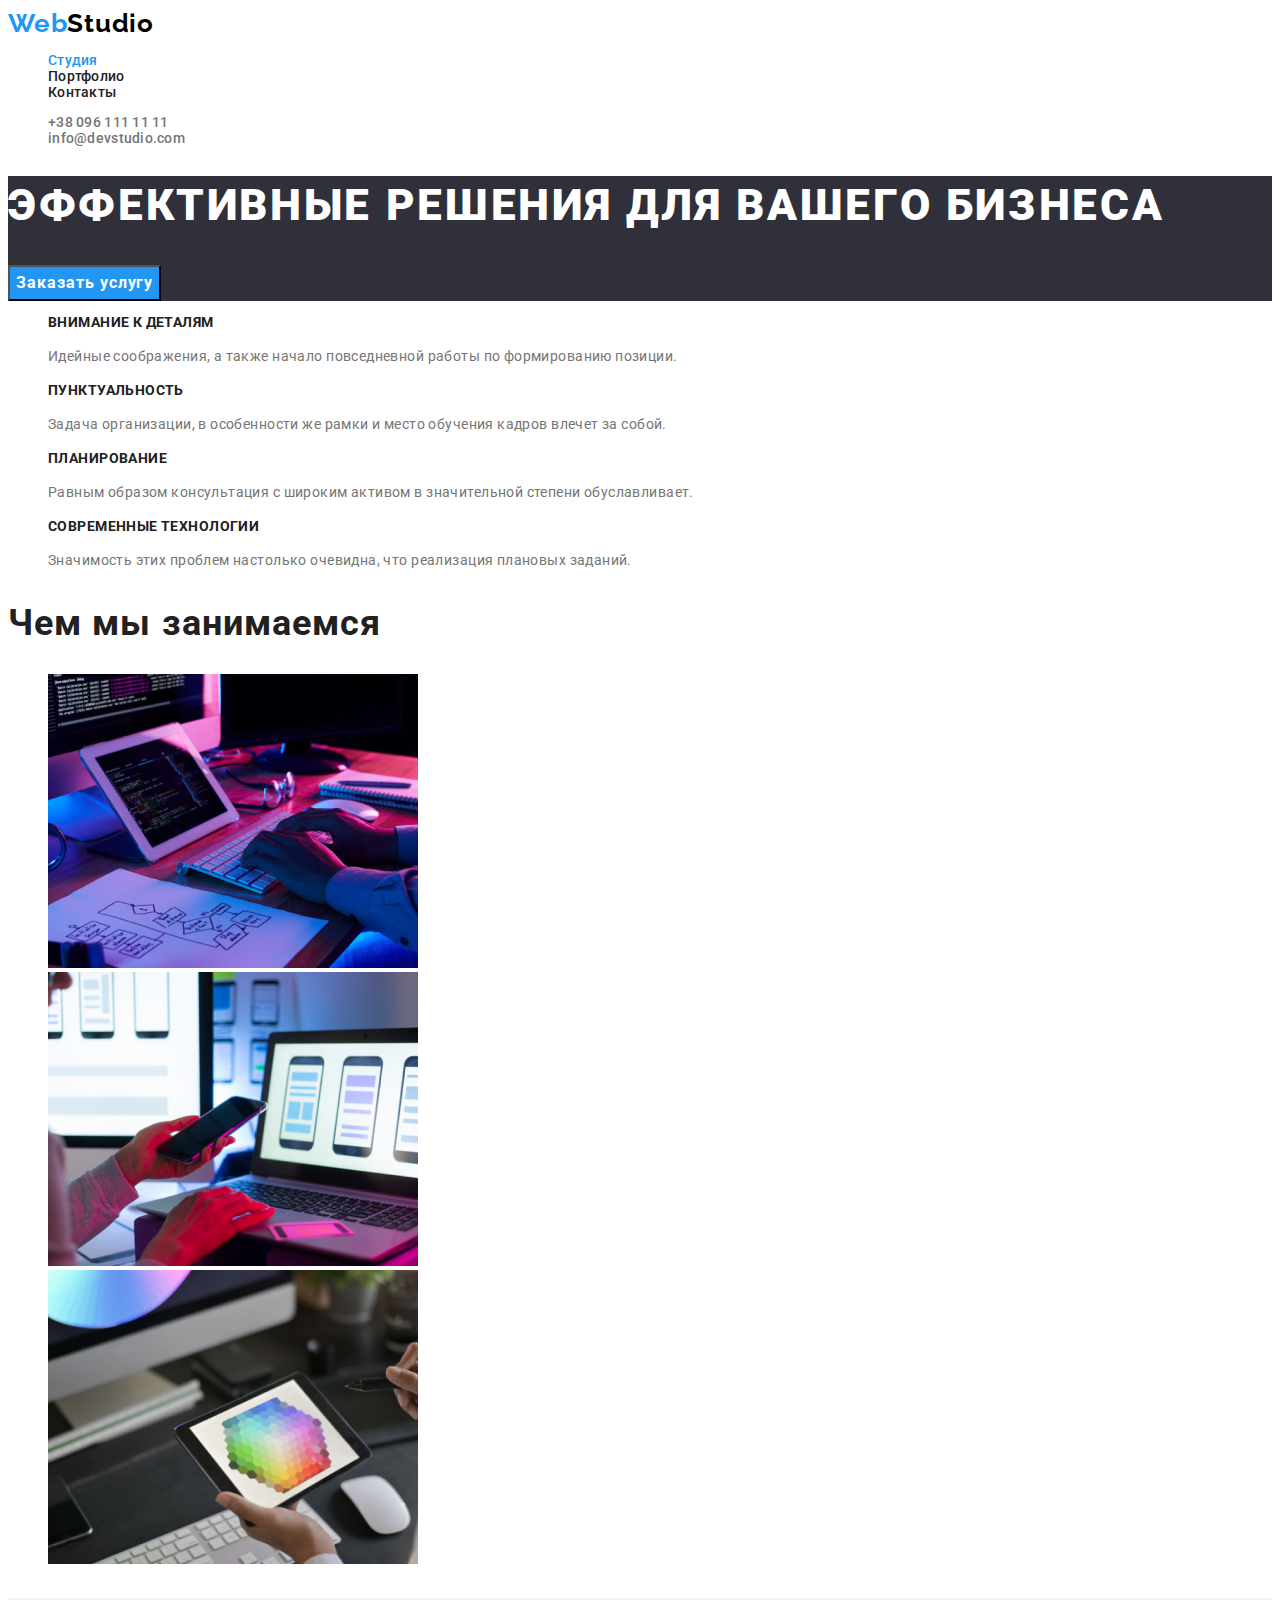
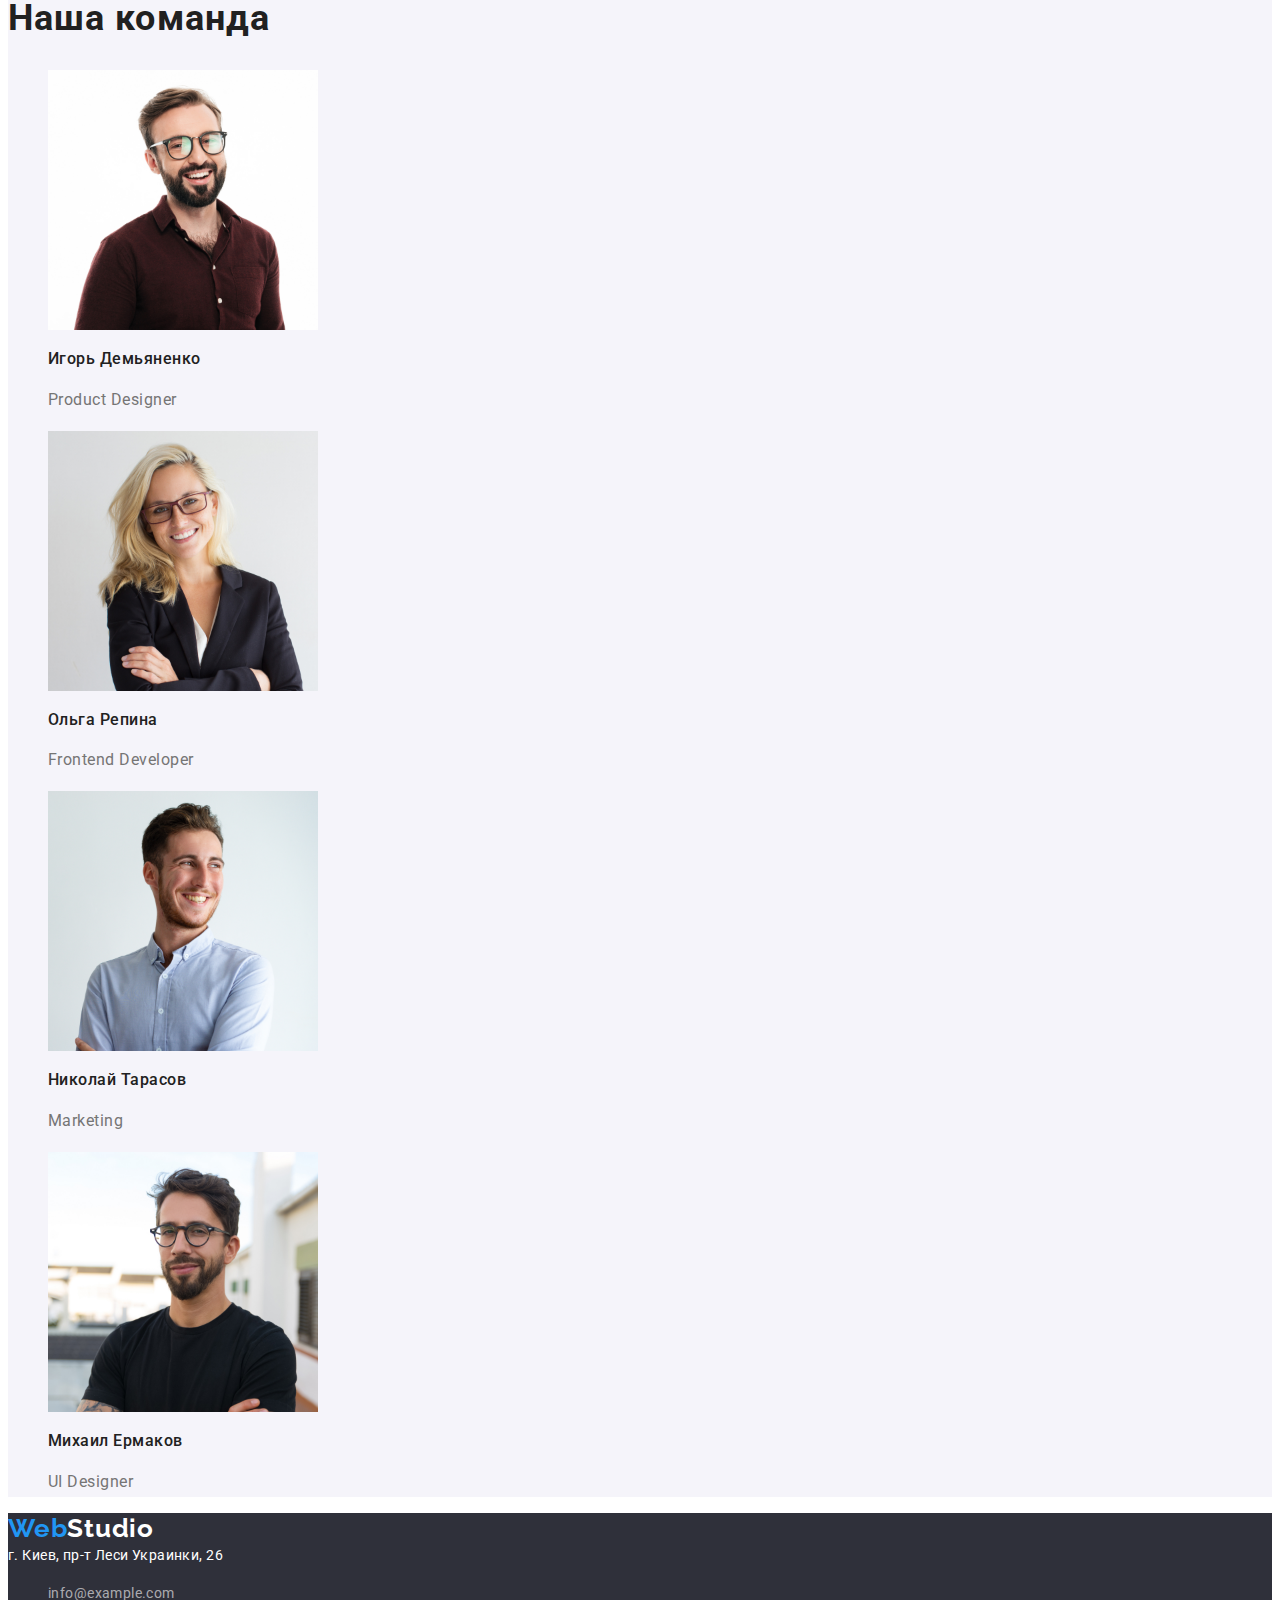
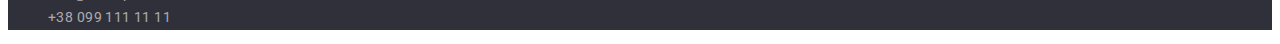
<file: index.html>
<!DOCTYPE html>
<html lang="ru">
<head>
    <meta charset="UTF-8">
    <meta name="description" content="Вивчення основ HTML5 для новачків">
    <title>Эффективные решения для вашего бизнеса</title>
    <link rel="stylesheet" href="./css/style.css">
<link rel="normalize" href="./css/normalize.css">
    <link
    href="https://fonts.googleapis.com/css2?family=Raleway:wght@700&amp;family=Roboto:wght@400;500;700;900&amp;display=swap"
    rel="stylesheet">
</head>
<body>
    <!--Шапка-->
    <header class="page-header">
<nav><a href="WebStudio" class="logo-web">Web<span class="logo">Studio</span></a>
<ul> 
<li><a href="https://liudmylka.github.io/goit-markup-hw-02/" class="open">Студия</a></li>
    <li><a href="https://liudmylka.github.io/goit-markup-hw-02/portfolio.html" class="open-link">Портфолио</a></li>
    <li><a href="Контакты" class="site-nav">Контакты</a></li>
</ul></nav>
<ul>
    <li><a href="tel:+380961111111" class="page-link">+38 096 111 11 11</a></li>
    <li><a href="mailto:info@devstudio.com" class="page-link">info@devstudio.com</a></li>
</ul>
</header>

<main>
    <!--Герой-->
<section class="hero">
    <h1 class="hero-title">Эффективные решения для вашего бизнеса</h1>
    <button type="button" class="botton-studio"> Заказать услугу</button>
</section>

<section>
    <ul>
       <li><h3 class="text-one">Внимание к деталям</h3>
    <p class="text">Идейные соображения, а также начало повседневной работы по формированию позиции.</p></li>

   <li><h3 class="text-one">Пунктуальность</h3>
<p class="text">Задача организации, в особенности же рамки и место обучения кадров влечет за собой.</p></li>

   <li><h3 class="text-one">Планирование</h3>
<p class="text">Равным образом консультация с широким активом в значительной степени обуславливает.</p></li>

  <li><h3 class="text-one">Современные технологии</h3>
<p class="text">Значимость этих проблем настолько очевидна, что реализация плановых заданий.</p></li>
</ul>
</section>

<section>
    <h2 class="title-two">Чем мы занимаемся</h2>
    <ul>
        <li><img width="370" src="images/box/1.img.jpg" alt="box 1"></li>
        <li><img width="370" src="images/box/2.img.jpg" alt="box 2"></li>
        <li><img width="370" src="images/box/3.img.jpg" alt="box 3"></li>
        </ul>
    </section>

<section class="team">
    <h2 class="title-three">Наша команда</h2>
    <ul>
        <li><img width="270" src="images/team/1.img.jpg" alt="team card 1" />
        <h3 class="title-name">Игорь Демьяненко</h3>
            <p class="small-text">Product Designer</p></li>

            <li><img width="270" src="images/team/2.img.jpg" alt="team card 2" />
        <h3 class="title-name">Ольга Репина</h3>
            <p class="small-text">Frontend Developer</p></li>
    
                <li><img width="270" src="images/team/3.img.jpg" alt="team card 3" />
        <h3 class="title-name">Николай Тарасов</h3>
            <p class="small-text">Marketing</p></li>
    
                    <li><img width="270" src="images/team/4.img.jpg" alt="team card 4" />
            <h3 class="title-name">Михаил Ермаков</h3>
                <p class="small-text">UI Designer</p></li>
                </ul>
</section>
</main>

<footer class="footer">
    <a href="WebStudio" class="logo-web">Web<span class="logo-two">Studio</span></a>
<address class="footer-address">
    г. Киев, пр-т Леси Украинки, 26
    <ul>
    <li><a  href="mailto:info@example.com" class="footer-link">info@example.com</a></li>
    <li><a  href="tel:+380991111111" class="footer-link">+38 099 111 11 11</a></li>
    </ul>
</address>
</footer>
</body>
</html>
</file>
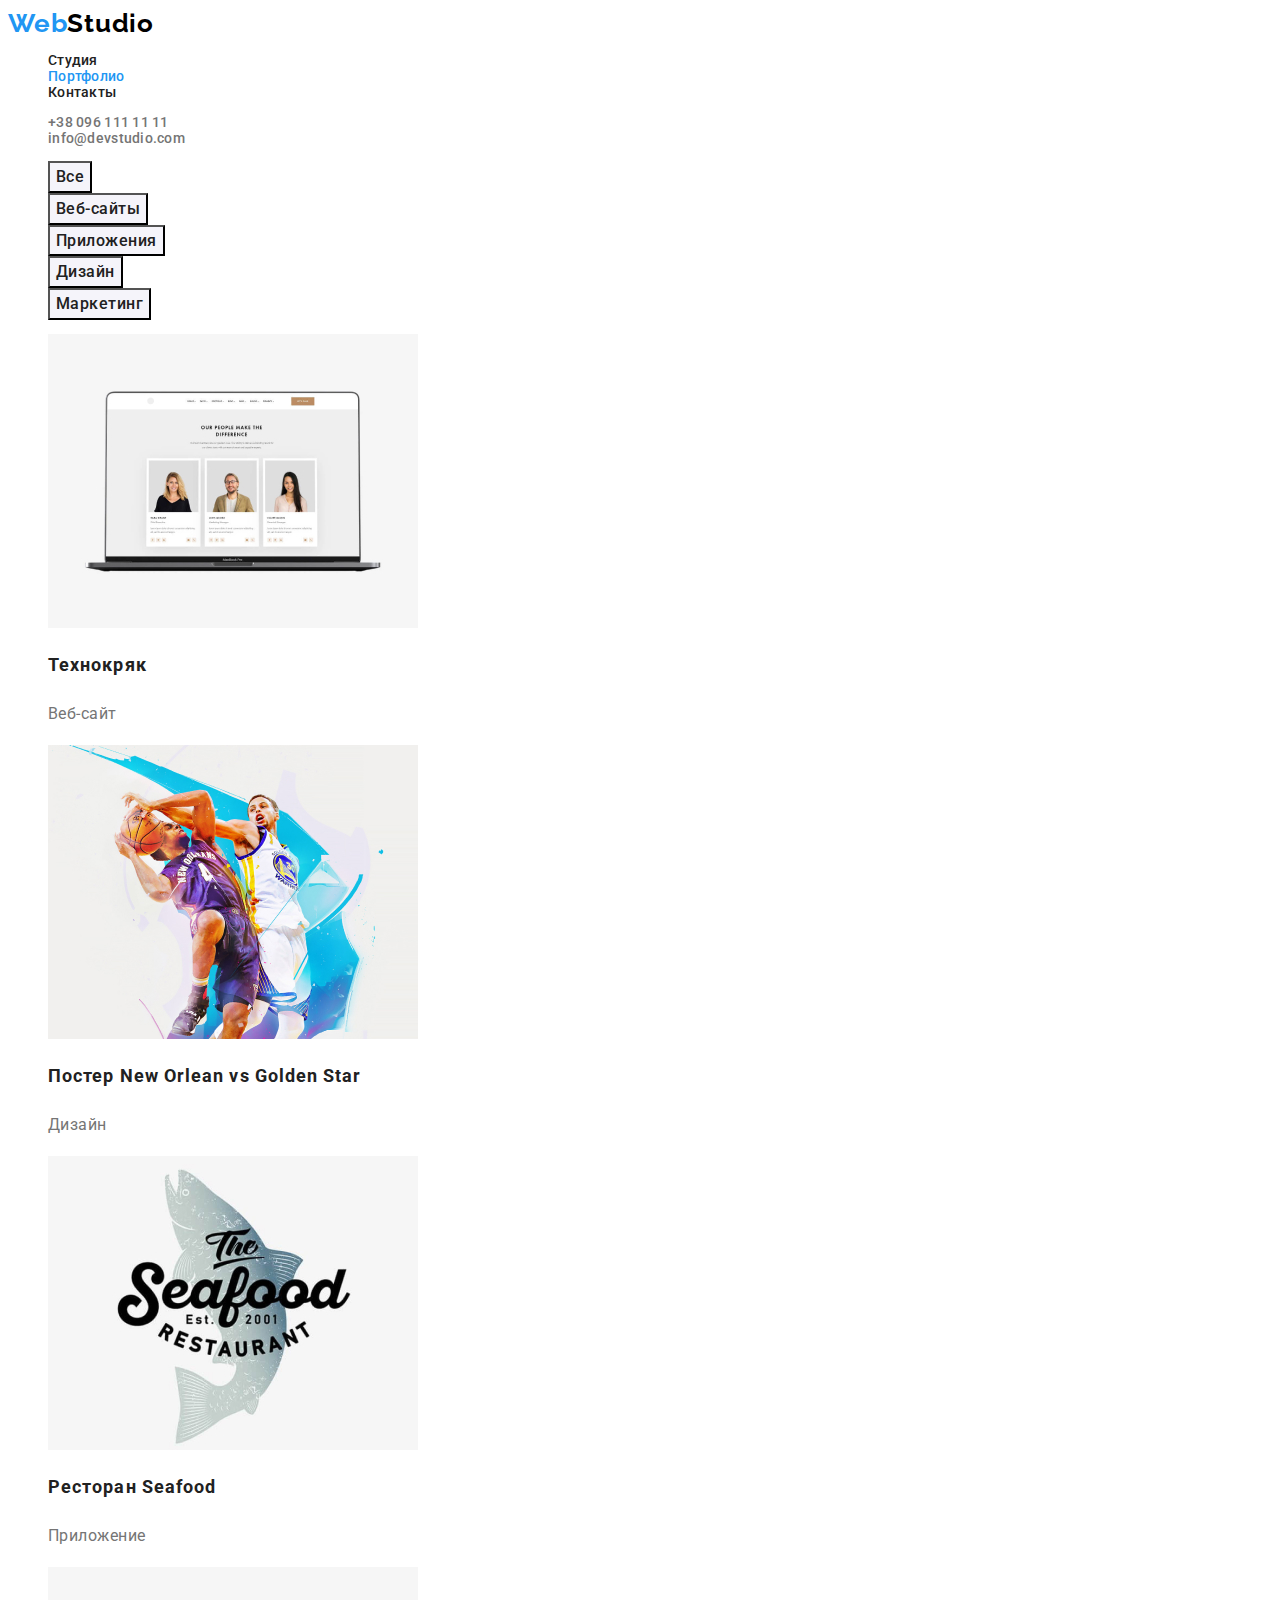
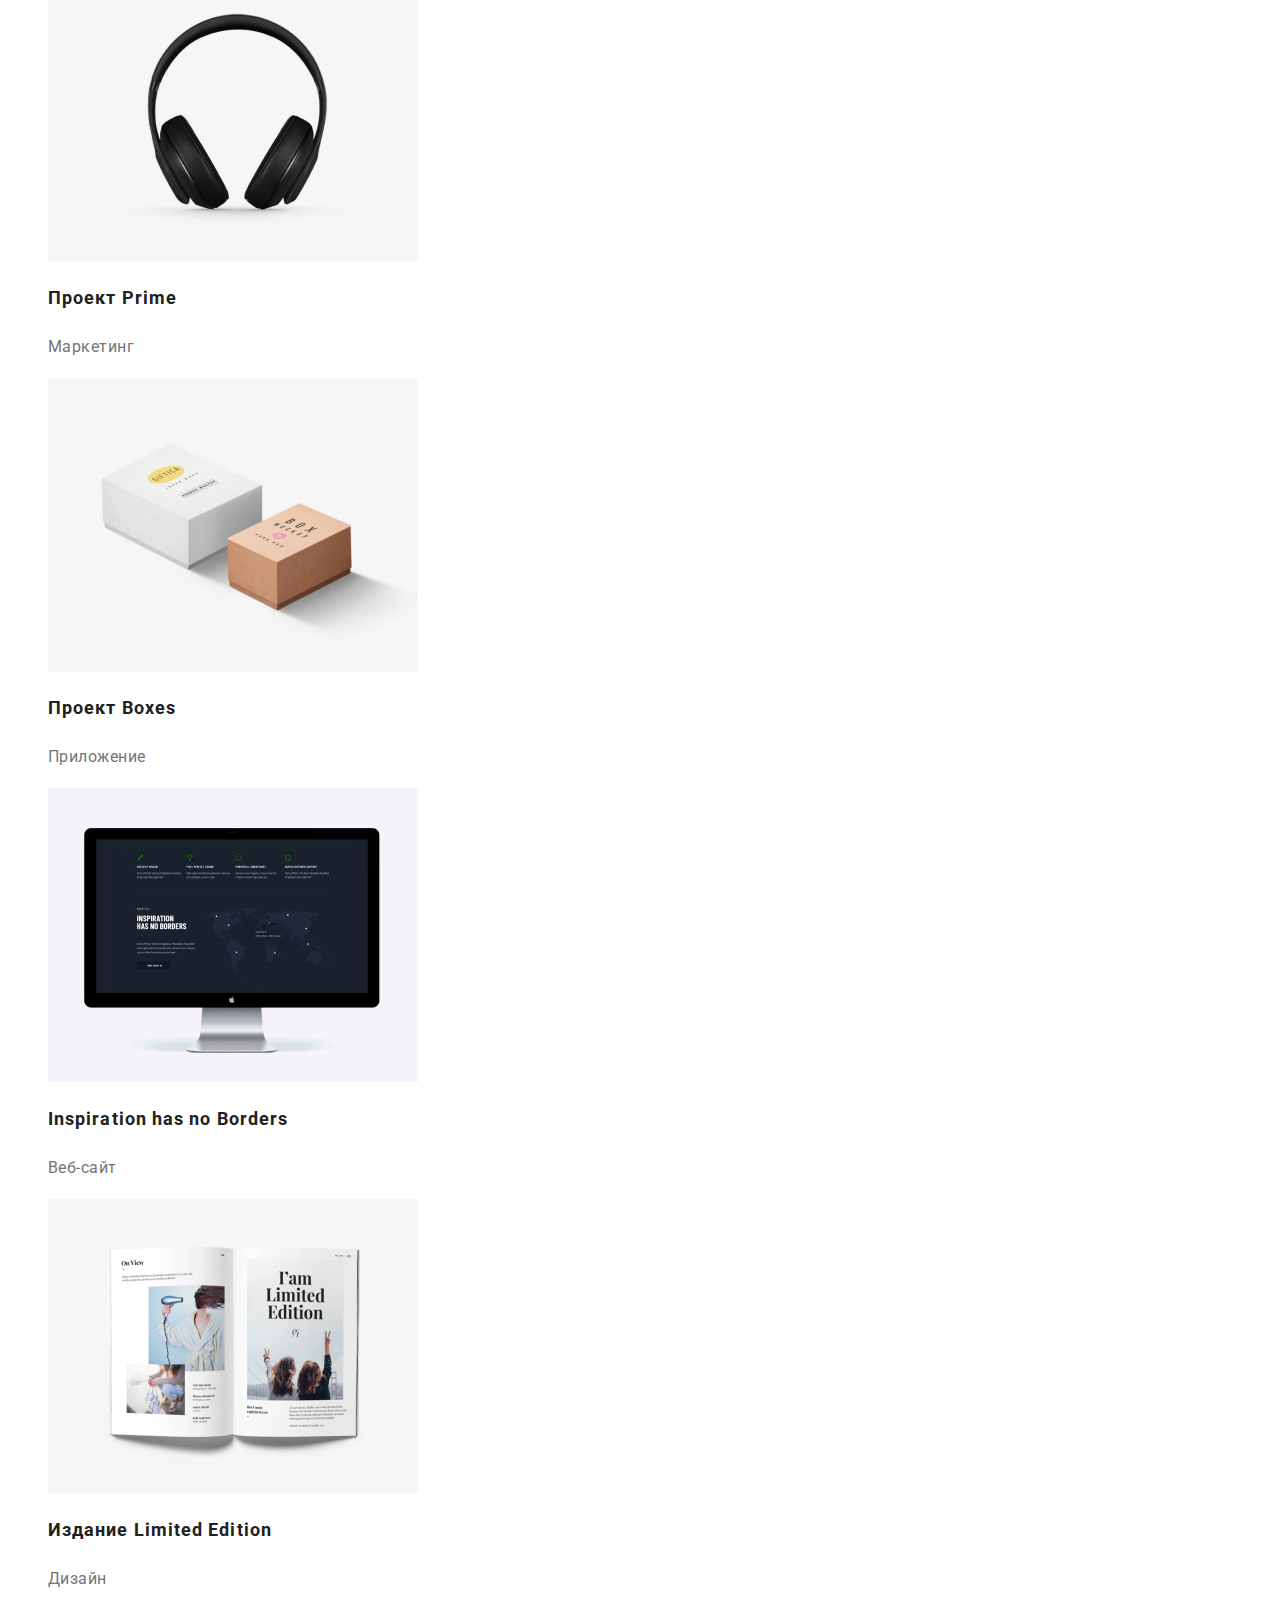
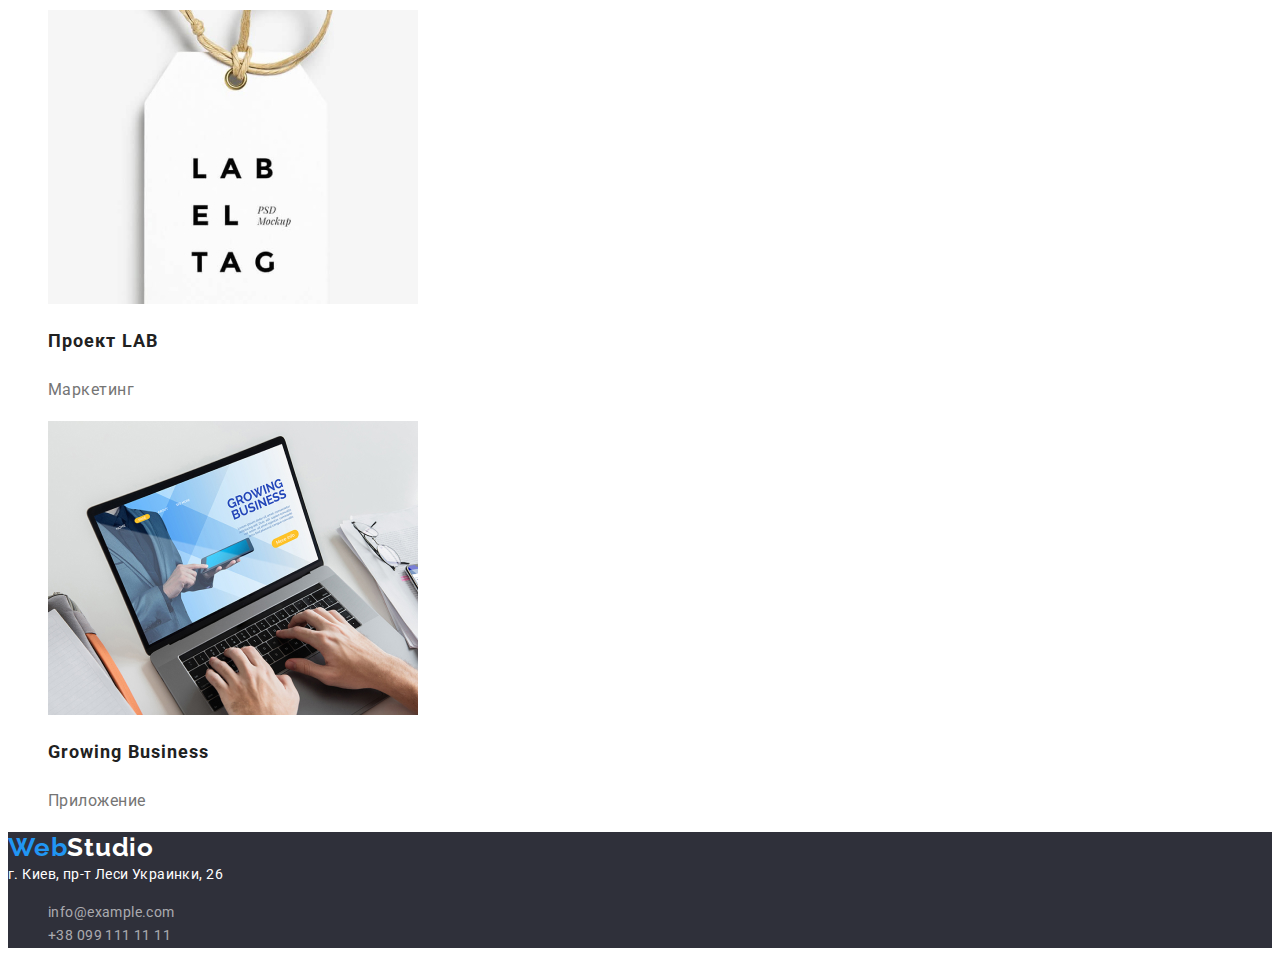
<file: portfolio.html>
<!DOCTYPE html>
<html lang="ru">
<head>
    <meta charset="UTF-8">
    <meta http-equiv="X-UA-Compatible" content="IE=edge">
    <meta name="description" content="Вивчення основ CSS">
    <title>Портфолио</title>
    <link rel="stylesheet" href="./css/style.css">
<link
    href="https://fonts.googleapis.com/css2?family=Raleway:wght@700&amp;family=Roboto:wght@400;500;700;900&amp;display=swap"
    rel="stylesheet">
</head>
<body>
    <!--Шапка-->
<header class="page-header">
    <nav><a href="WebStudio" class="logo-web">Web<span class="logo">Studio</span></a>
        <ul>
            <li><a href="https://liudmylka.github.io/goit-markup-hw-02/" class="open-link">Студия</a></li>
            <li><a href="https://liudmylka.github.io/goit-markup-hw-02/portfolio.html" class="open">Портфолио</a></li>
            <li><a href="Контакты" class="site-nav">Контакты</a></li>
        </ul>
    </nav>
    <ul>
        <li><a href="tel:+380961111111" class="page-link">+38 096 111 11 11</a></li>
        <li><a href="mailto:info@devstudio.com" class="page-link">info@devstudio.com</a></li>
    </ul>
</header>

<main>
    <!--Герой-->
<section class="hero-blok">
    <h1 class="visually-hidden">Filters</h1>
    <ul>   
        <li><button type="button" class="button">Все</button></li>
        <li><button type="button" class="button">Веб-сайты</button></li>
        <li><button type="button" class="button">Приложения</button></li>
        <li><button type="button" class="button">Дизайн</button></li>
        <li><button type="button" class="button">Маркетинг</button></li>
    </ul>

        <ul>
<li><a href="images1" class="photo"><img width="370" src="images/portfolio/1.img.jpg" alt="project1">
                <h2 class="title-small">Технокряк</h2>
                <p class="small-text">Веб-сайт</p></a></li>
<li><a href="images2" class="photo"><img width="370" src="images/portfolio/2.img.jpg" alt="project2">
                <h2 class="title-small">Постер New Orlean vs Golden Star</h2>
                <p class="small-text">Дизайн</p></a></li>
<li><a href="images3" class="photo"><img width="370" src="images/portfolio/3.img.jpg" alt="project3">
        <h2 class="title-small">Ресторан Seafood</h2>
        <p class="small-text">Приложение</p></a></li>
<li><a href="images4" class="photo"><img width="370" src="images/portfolio/4.img.jpg" alt="project4">
        <h2 class="title-small">Проект Prime</h2>
        <p class="small-text">Маркетинг</p></a></li>
<li><a href="images5" class="photo"><img width="370" src="images/portfolio/5.img.jpg" alt="project5">
        <h2 class="title-small">Проект Boxes</h2>
        <p class="small-text">Приложение</p></a></li>
<li><a href="images6" class="photo"><img width="370" src="images/portfolio/6.img.jpg" alt="project6">
        <h2 class="title-small">Inspiration has no Borders</h2>
        <p class="small-text">Веб-сайт</p></a></li>
<li><a href="images7" class="photo"><img width="370" src="images/portfolio/7.img.jpg" alt="project7">
        <h2 class="title-small">Издание Limited Edition</h2>
        <p class="small-text">Дизайн</p></a></li>
<li><a href="images8" class="photo"><img width="370" src="images/portfolio/8.img.jpg" alt="project8">
        <h2 class="title-small">Проект LAB</h2>
        <p class="small-text">Маркетинг</p></a></li>
<li><a href="images9" class="photo"><img width="370" src="images/portfolio/9.img.jpg" alt="project9">
        <h2 class="title-small">Growing Business</h2>
        <p class="small-text">Приложение</p></a></li>
        </ul>
</section>
</main>

<footer class="footer">
    <a href="WebStudio" class="logo-web">Web<span class="logo-two">Studio</span></a>
    <address  class="footer-address">
        г. Киев, пр-т Леси Украинки, 26
        <ul>
            <li><a href="mailto:info@example.com" class="footer-link">info@example.com</a></li>
            <li><a href="tel:+380991111111" class="footer-link">+38 099 111 11 11</a></li>
        </ul>
    </address>
</footer>
</body>
</html>
</file>
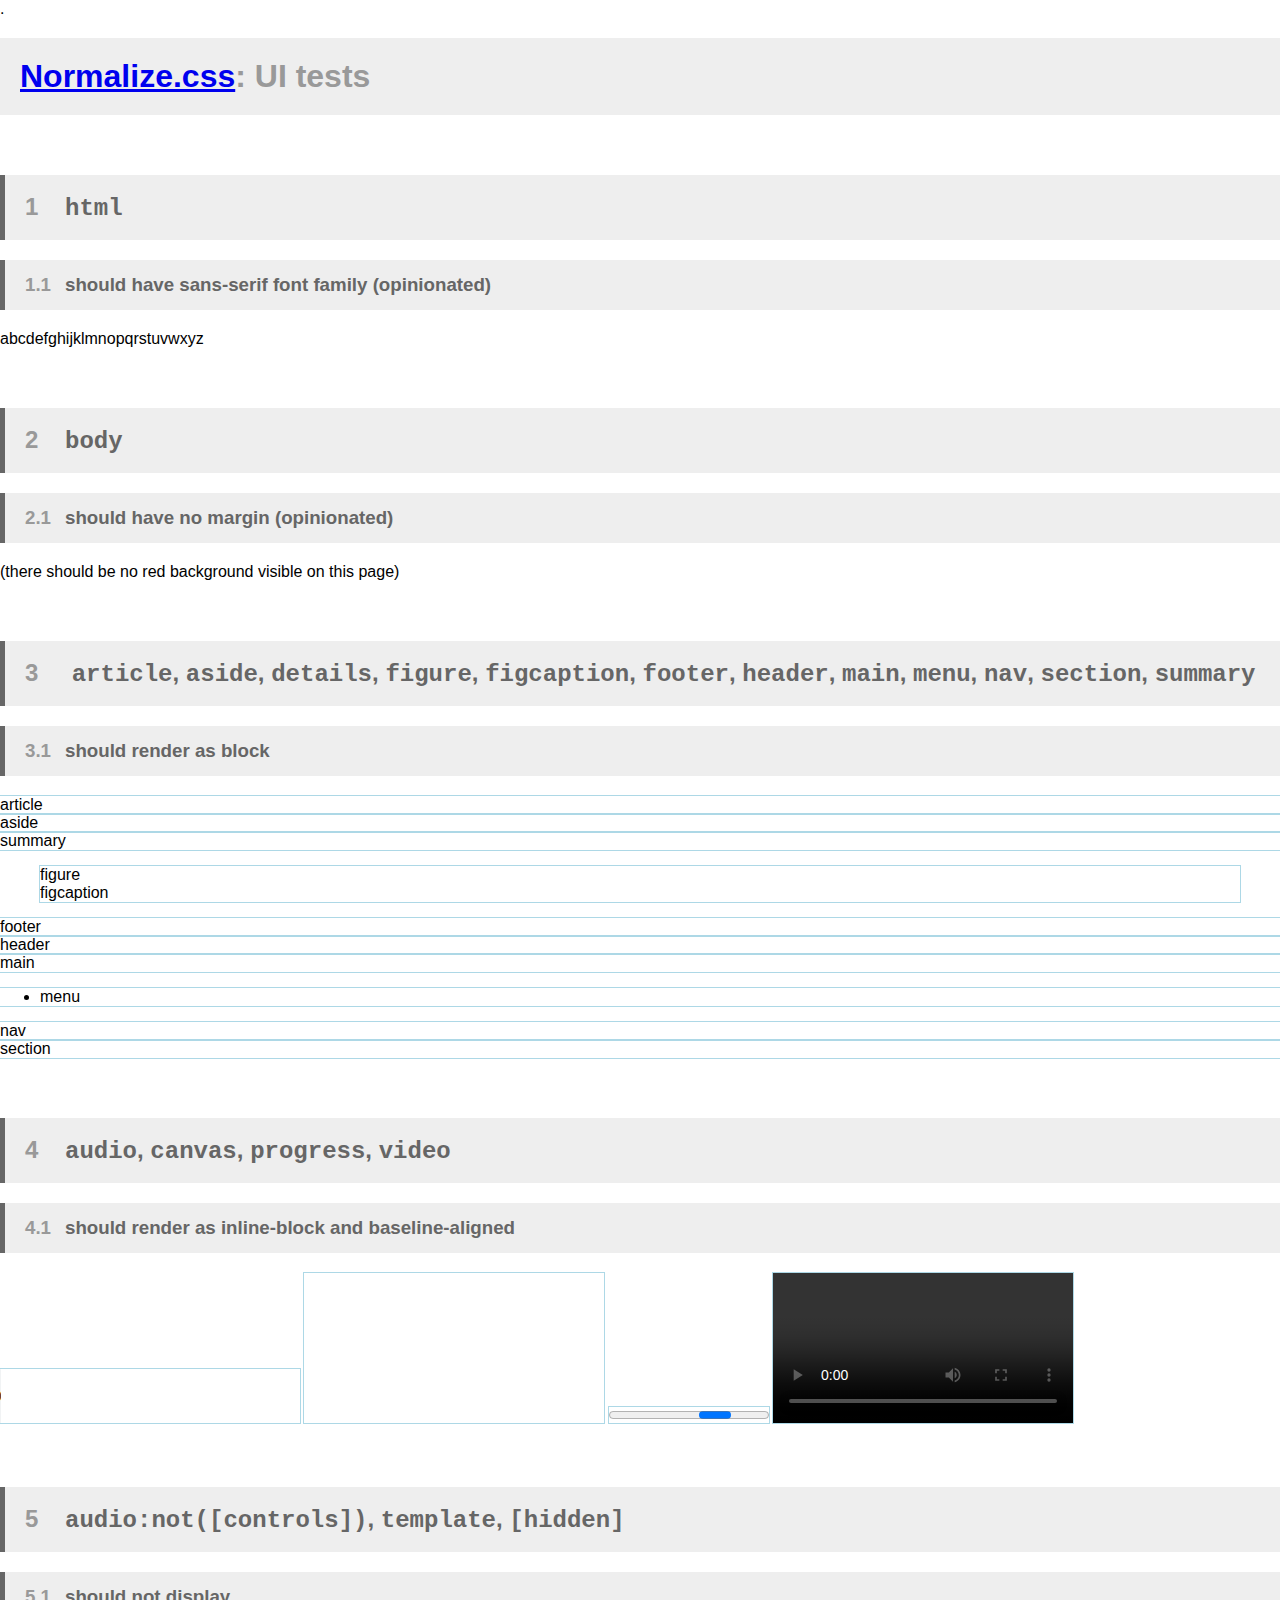
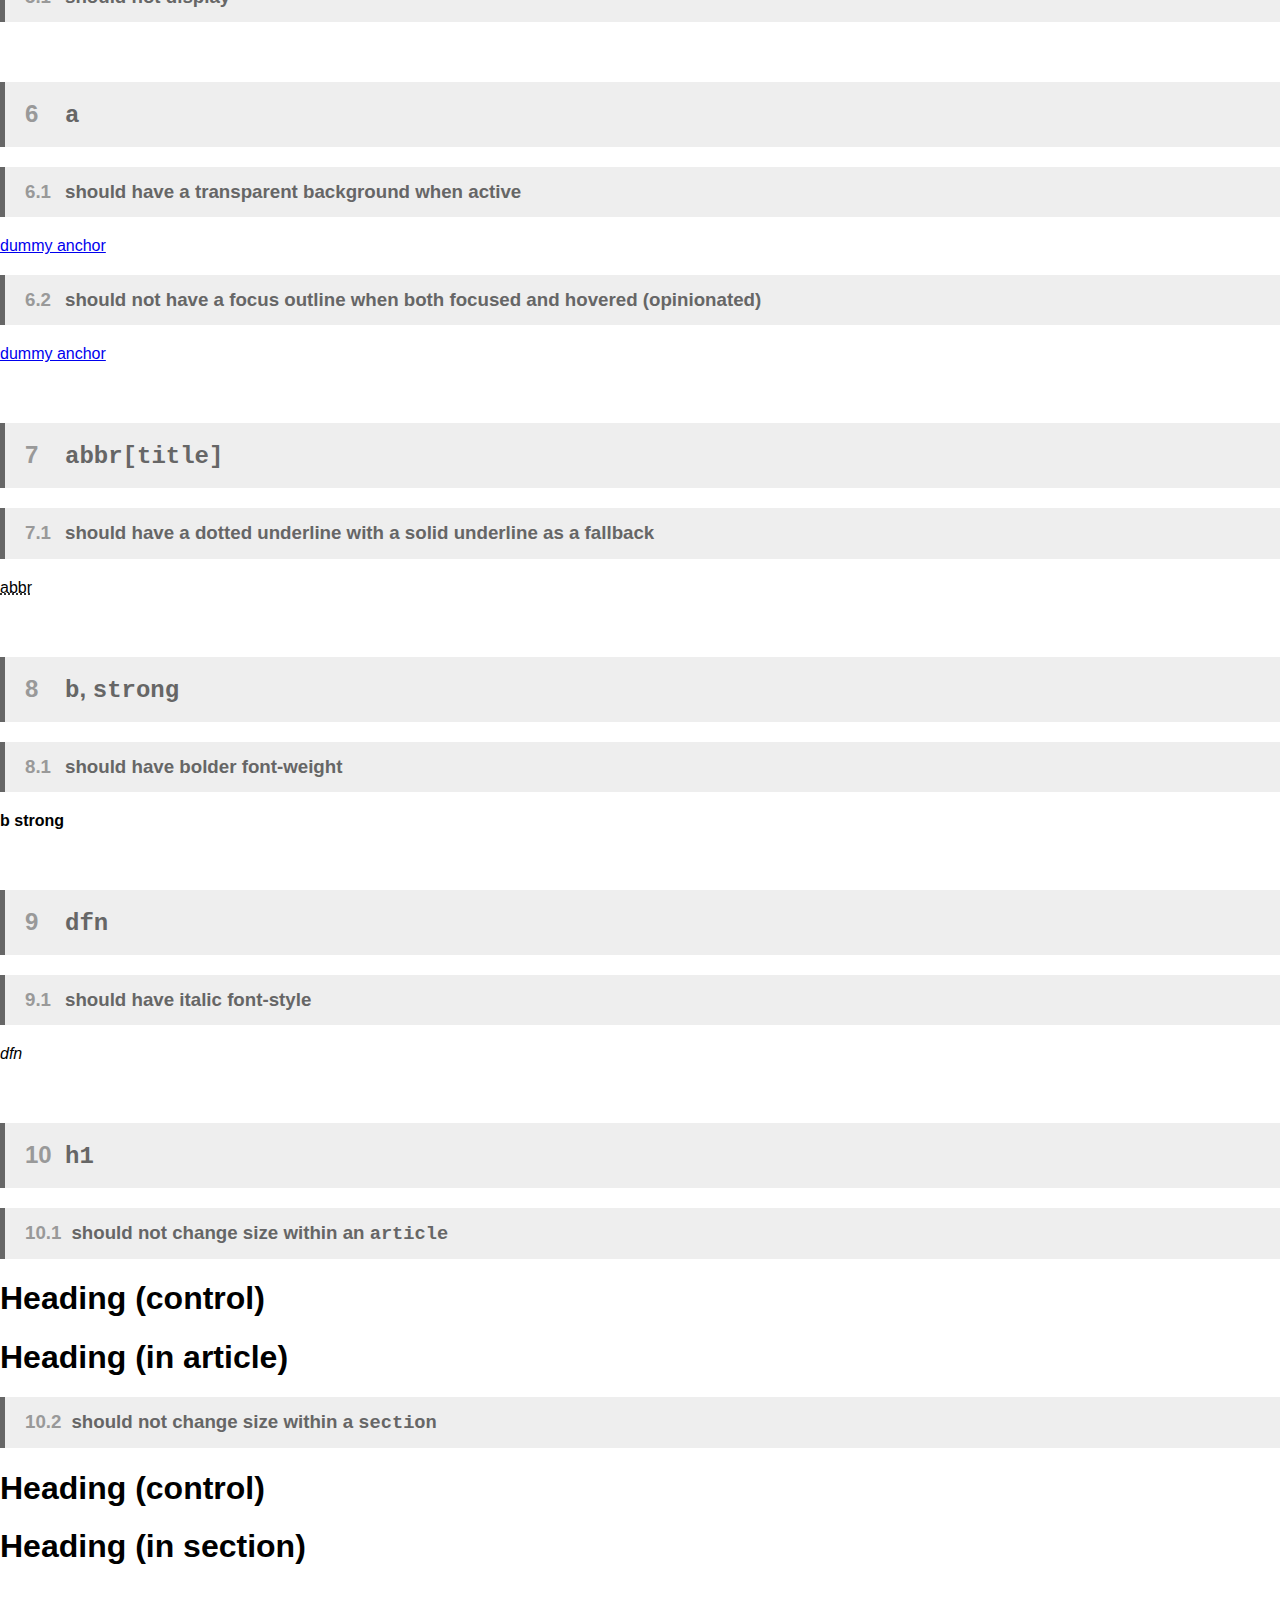
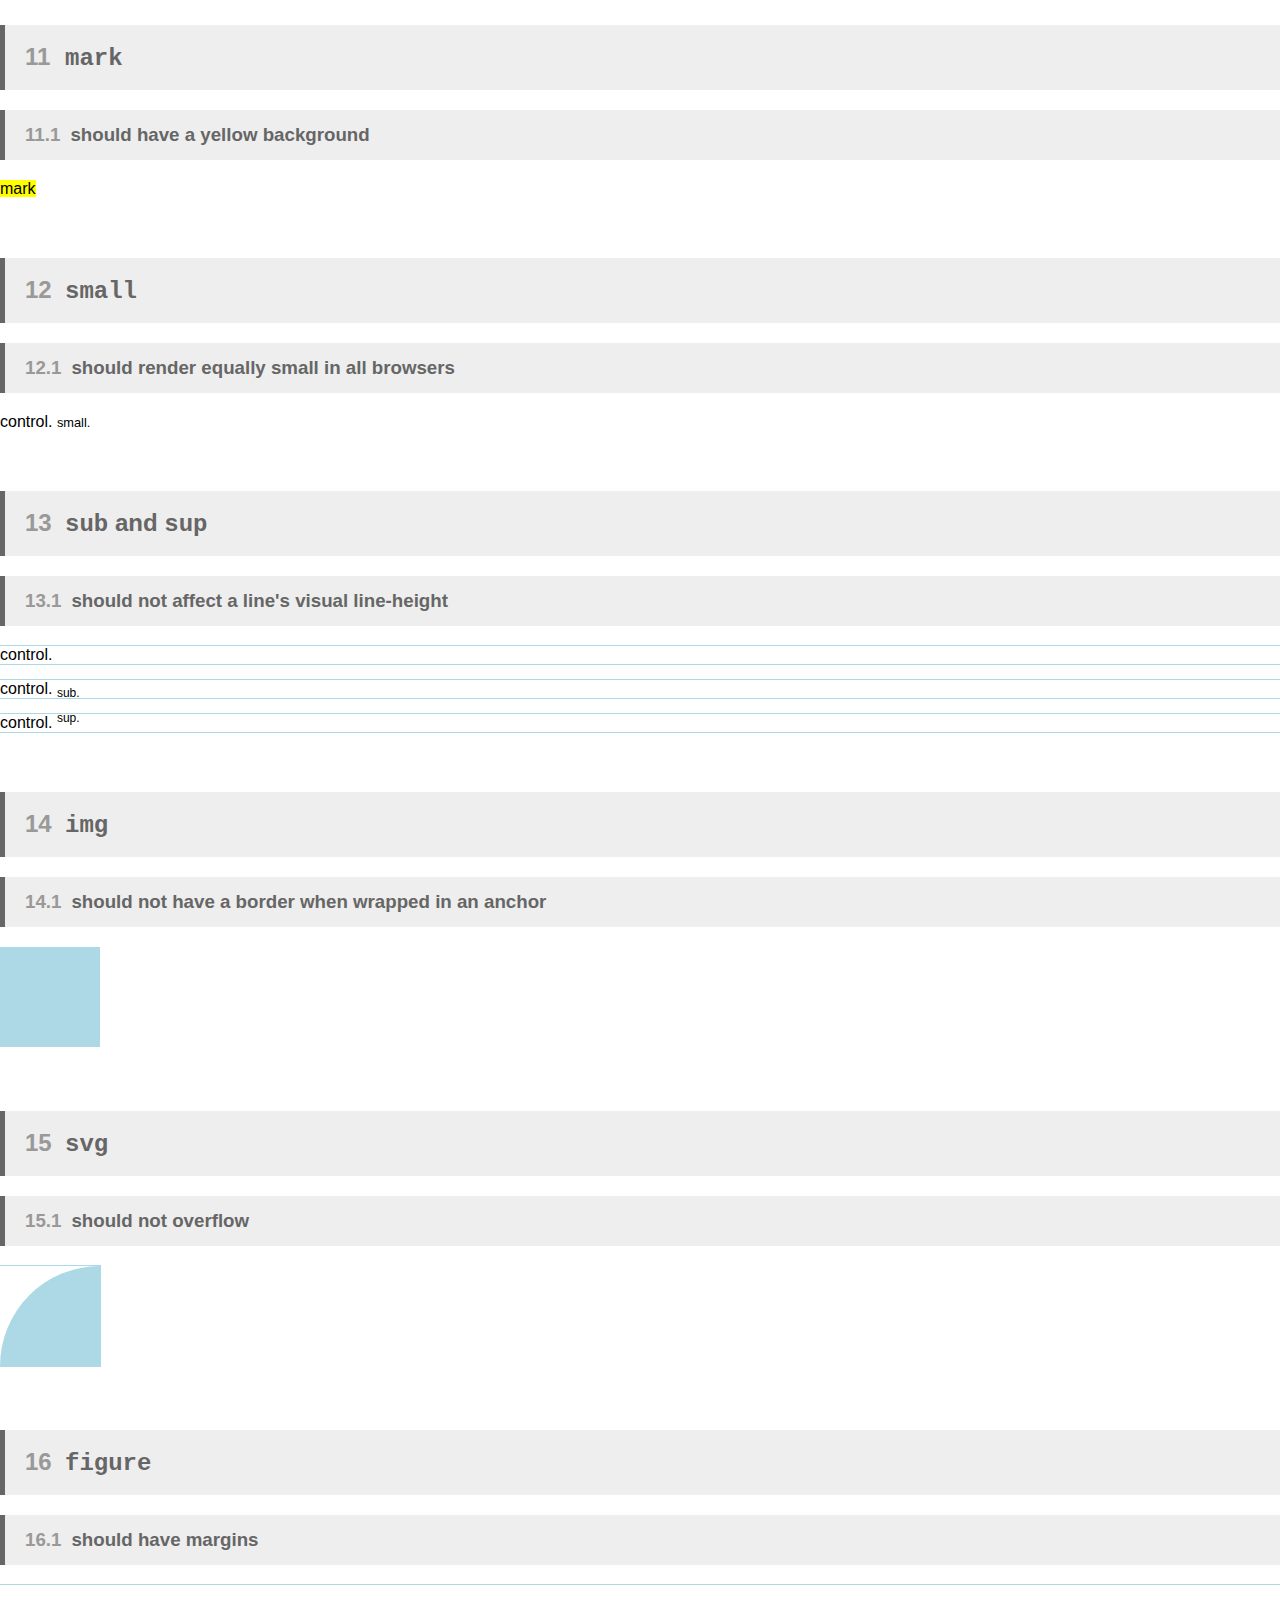
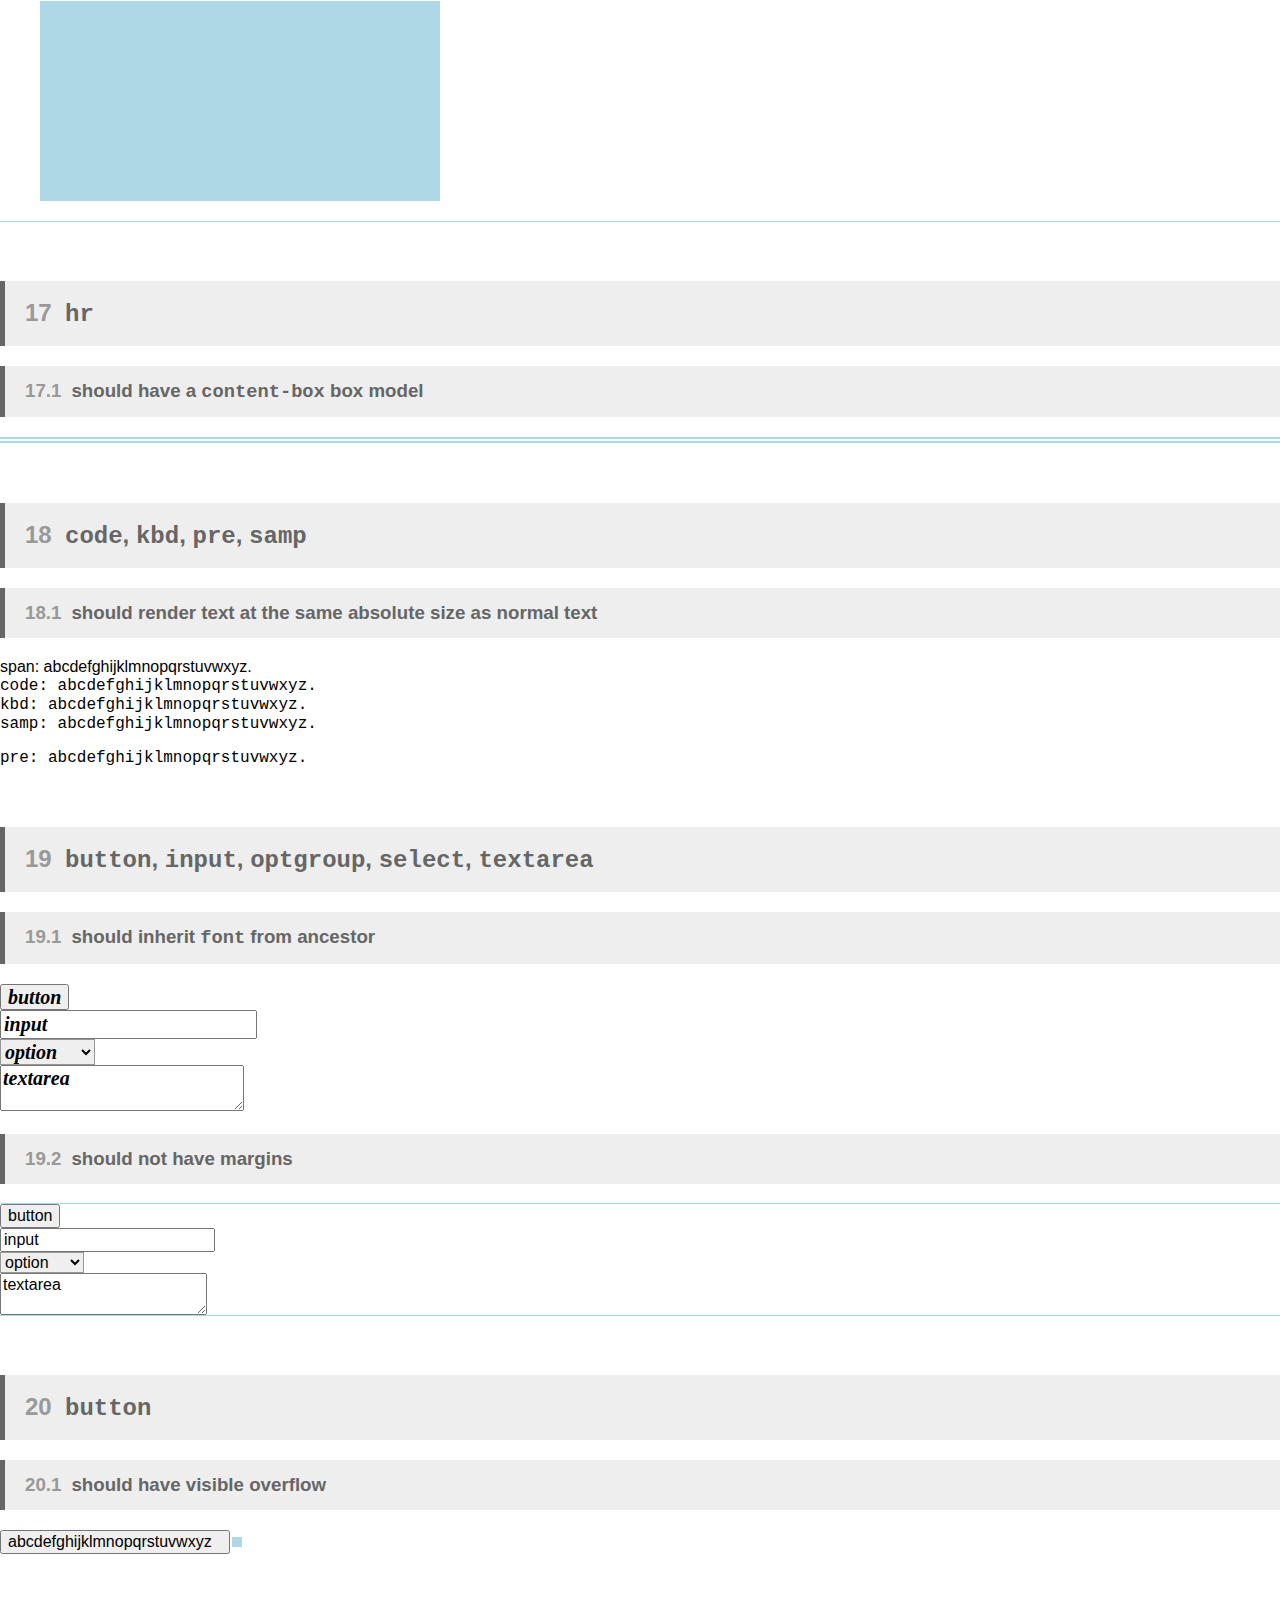
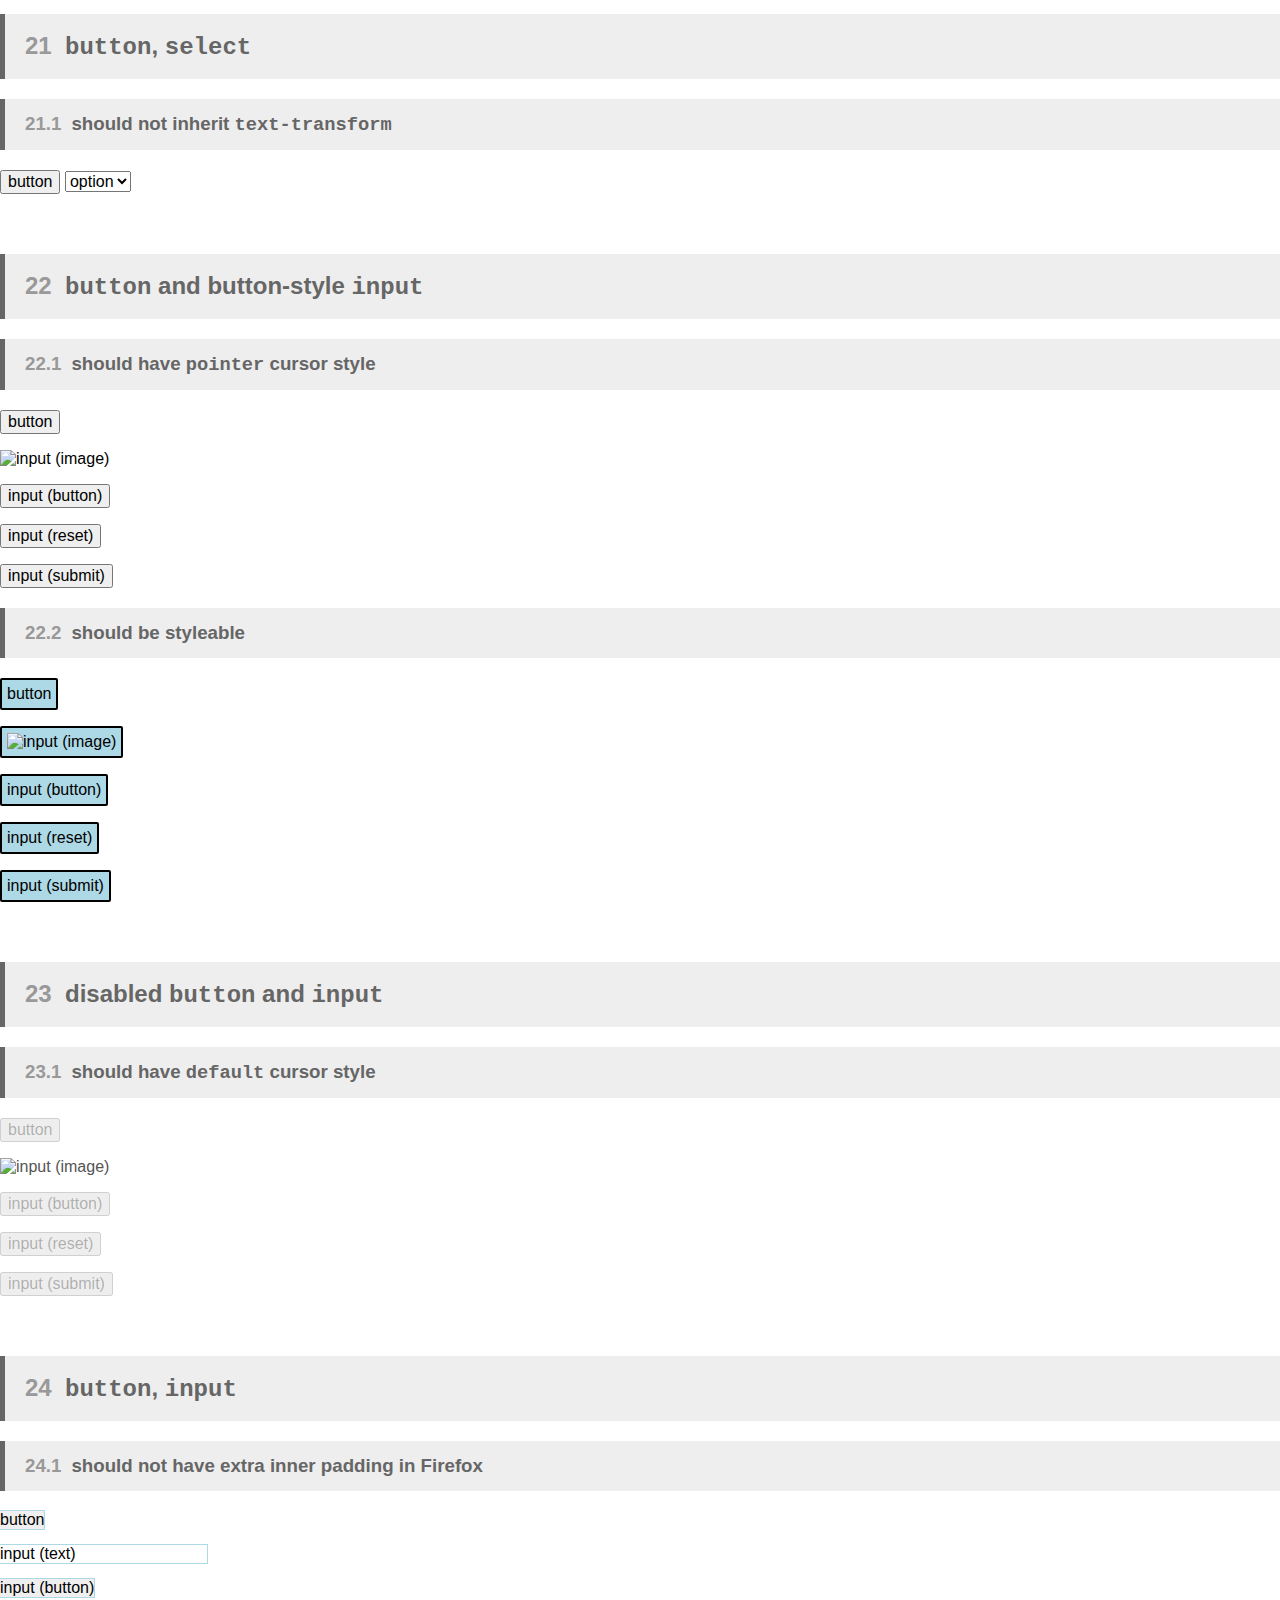
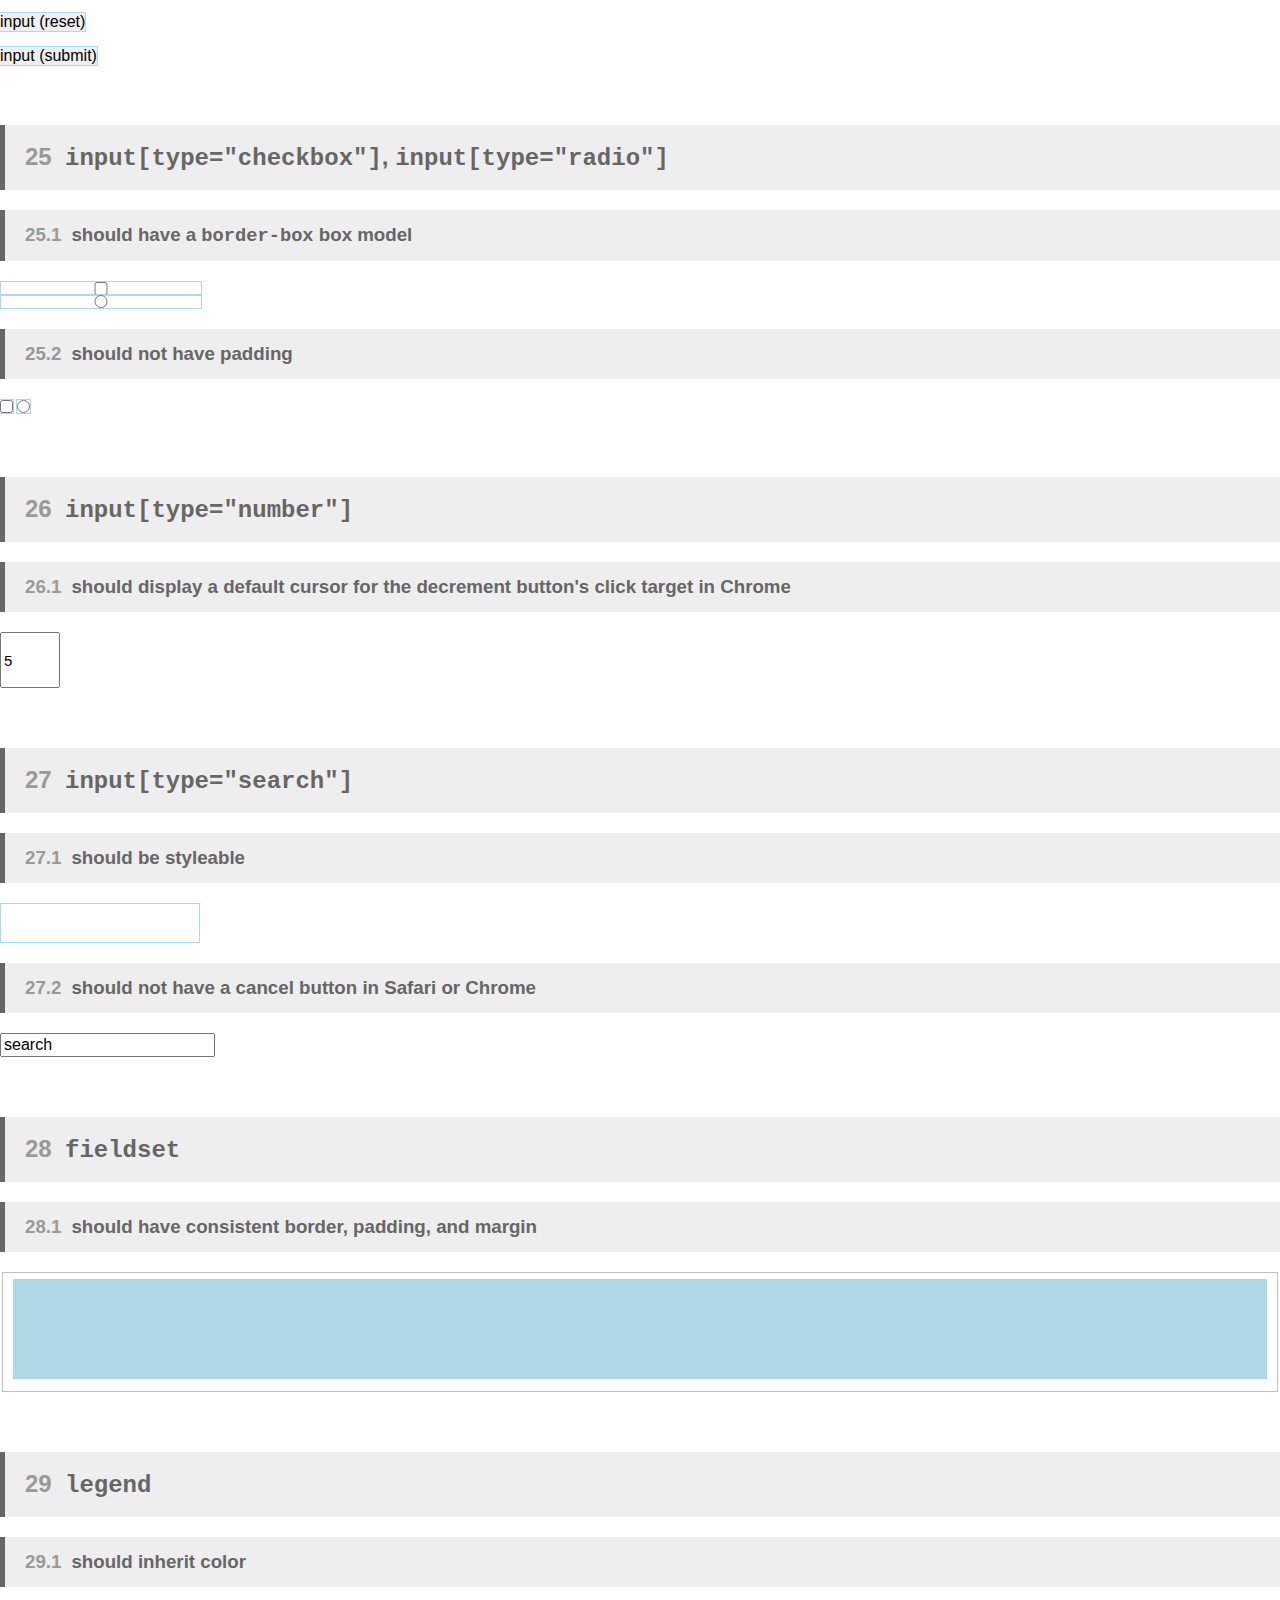
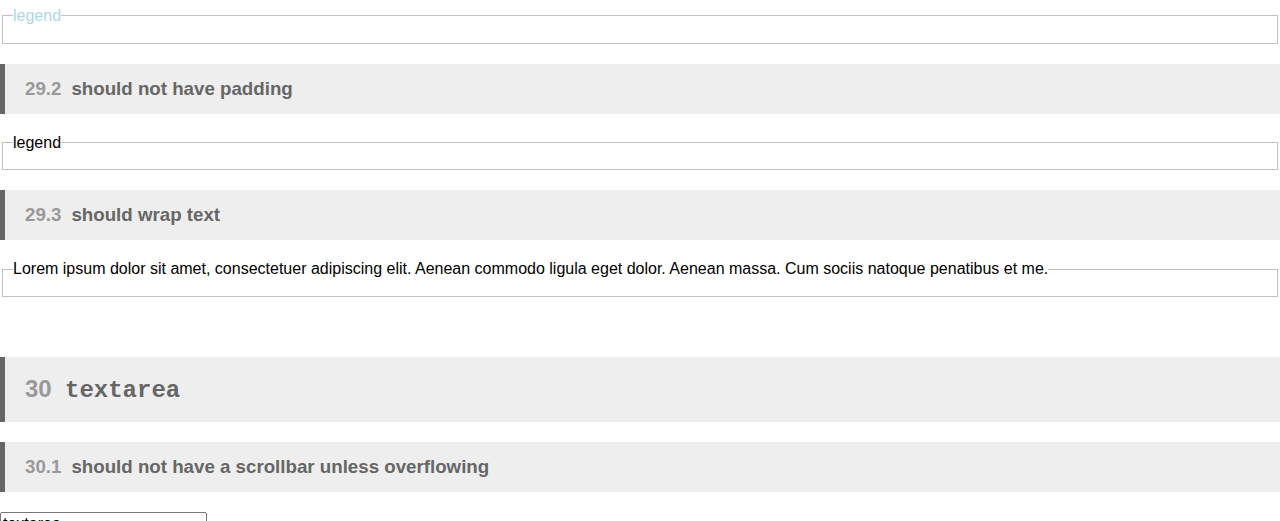
<file: css/normalize.css-4.0.0/test.html>
<!DOCTYPE html>
<html lang="en">
<meta charset="utf-8">
<meta name="viewport" content="width=device-width,initial-scale=1">
<title>Normalize CSS: UI tests</title>
<script src="https://html5shim.googlecode.com/svn/trunk/html5.js"></script>
<link rel="stylesheet" href="normalize.css">
<style>
  /*! suit-test v0.1.0 | MIT License | github.com/suitcss */

  .Test {
    background: #fff;
    counter-reset: test-describe;
  }

  .Test-describe:before {
    content: counter(test-describe);
    counter-increment: test-describe;
  }

  .Test-describe {
    counter-reset: test-it;
  }

  .Test-it:before {
    content: counter(test-describe) "." counter(test-it);
    counter-increment: test-it;
  }

  .Test-title {
    font-size: 2em;
    font-family: sans-serif;
    padding: 20px;
    margin: 20px 0;
    background: #eee;
    color: #999;
  }

  .Test-describe,
  .Test-it {
    background: #eee;
    border-left: 5px solid #666;
    color: #666;
    font-family: sans-serif;
    font-weight: bold;
    margin: 20px 0;
    padding: 0.75em 20px;
  }

  .Test-describe {
    font-size: 1.5em;
    margin: 60px 0 20px;
  }

  .Test-describe:before,
  .Test-it:before {
    color: #999;
    display: inline-block;
    margin-right: 10px;
    min-width: 30px;
    text-transform: uppercase;
  }

  /* Custom helpers */

  /**
   * Test whether the body's margin has been removed
   */

  body {
    background: red;
  }

  /**
   * Highlight the bounds of direct children of a test block
   */

  .Test-run--highlightEl > * {
    outline: 1px solid #ADD8E6;
  }
</style>

<div class="Test">
  .

  <h1 class="Test-title"><a href="https://github.com/necolas/normalize.css">Normalize.css</a>: UI tests</h1>

  <h2 class="Test-describe"><code>html</code></h2>
  <h3 class="Test-it">should have sans-serif font family (opinionated)</h3>
  <div class="Test-run">
    abcdefghijklmnopqrstuvwxyz
  </div>

  <h2 class="Test-describe"><code>body</code></h2>
  <h3 class="Test-it">should have no margin (opinionated)</h3>
  <div class="Test-run">
    (there should be no red background visible on this page)
  </div>

  <h2 class="Test-describe">
    <code>article</code>, <code>aside</code>, <code>details</code>,
    <code>figure</code>, <code>figcaption</code>, <code>footer</code>,
    <code>header</code>, <code>main</code>,
    <code>menu</code>, <code>nav</code>, <code>section</code>,
    <code>summary</code>
  </h2>
  <h3 class="Test-it">should render as block</h3>
  <div class="Test-run Test-run--highlightEl">
    <article>article</article>
    <aside>aside</aside>
    <details>
      <summary>summary</summary>
      details
    </details>
    <figure>
      figure
      <figcaption>figcaption</figcaption>
    </figure>
    <footer>footer</footer>
    <header>header</header>
    <main>main</main>
    <menu><li>menu</li></menu>
    <nav>nav</nav>
    <section>section</section>
  </div>

  <h2 class="Test-describe"><code>audio</code>, <code>canvas</code>, <code>progress</code>, <code>video</code></h2>
  <h3 class="Test-it">should render as inline-block and baseline-aligned</h3>
  <div class="Test-run Test-run--highlightEl">
    <audio controls>audio</audio>
    <canvas>canvas</canvas>
    <progress>progress</progress>
    <video controls>video</video>
  </div>

  <h2 class="Test-describe"><code>audio:not([controls])</code>, <code>template</code>, <code>[hidden]</code></h2>
  <h3 class="Test-it">should not display</h3>
  <div class="Test-run Test-run--highlightEl">
    <audio>audio</audio>
    <template>
      <h1>{{title}}</h1>
      <content></content>
    </template>
    <p hidden>This should be hidden</p>
  </div>

  <h2 class="Test-describe"><code>a</code></h2>
  <h3 class="Test-it">should have a transparent background when active</h3>
  <div class="Test-run">
    <a href="#non">dummy anchor</a>
  </div>
  <h3 class="Test-it">should not have a focus outline when both focused and hovered (opinionated)</h3>
  <div class="Test-run">
    <a href="#non">dummy anchor</a>
  </div>

  <h2 class="Test-describe"><code>abbr[title]</code></h2>
  <h3 class="Test-it">should have a dotted underline with a solid underline as a fallback</h3>
  <div class="Test-run">
    <abbr title="abbreviation">abbr</abbr>
  </div>

  <h2 class="Test-describe"><code>b</code>, <code>strong</code></h2>
  <h3 class="Test-it">should have bolder font-weight</h3>
  <div class="Test-run">
    <b>b</b>
    <strong>strong</strong>
  </div>

  <h2 class="Test-describe"><code>dfn</code></h2>
  <h3 class="Test-it">should have italic font-style</h3>
  <div class="Test-run">
    <dfn>dfn</dfn>
  </div>

  <h2 class="Test-describe"><code>h1</code></h2>
  <h3 class="Test-it">should not change size within an <code>article</code></h3>
  <div class="Test-run">
    <h1>Heading (control)</h1>
    <article>
      <h1>Heading (in article)</h1>
    </article>
  </div>
  <h3 class="Test-it">should not change size within a <code>section</code></h3>
  <div class="Test-run">
    <h1>Heading (control)</h1>
    <section>
      <h1>Heading (in section)</h1>
    </section>
  </div>

  <h2 class="Test-describe"><code>mark</code></h2>
  <h3 class="Test-it">should have a yellow background</h3>
  <div class="Test-run">
    <mark>mark</mark>
  </div>

  <h2 class="Test-describe"><code>small</code></h2>
  <h3 class="Test-it">should render equally small in all browsers</h3>
  <div class="Test-run">
    control. <small>small.</small>
  </div>

  <h2 class="Test-describe"><code>sub</code> and <code>sup</code></h2>
  <h3 class="Test-it">should not affect a line's visual line-height</h3>
  <div class="Test-run Test-run--highlightEl">
    <p>control.</p>
    <p>control. <sub>sub.</sub></p>
    <p>control. <sup>sup.</sup></p>
  </div>

  <h2 class="Test-describe"><code>img</code></h2>
  <h3 class="Test-it">should not have a border when wrapped in an anchor</h3>
  <div class="Test-run">
    <a href="#non">
      <!-- scaled-up 1px image -->
      <img style="background-color:#ADD8E6" src="[data-uri]" width="100" height="100">
    </a>
  </div>

  <h2 class="Test-describe"><code>svg</code></h2>
  <h3 class="Test-it">should not overflow</h3>
  <div class="Test-run Test-run--highlightEl">
    <svg width="100px" height="100px">
      <circle cx="100" cy="100" r="100" fill="#ADD8E6" />
    </svg>
  </div>

  <h2 class="Test-describe"><code>figure</code></h2>
  <h3 class="Test-it">should have margins</h3>
  <div class="Test-run" style="outline:1px solid #ADD8E6; overflow:hidden;">
    <figure>
      <img style="background-color:#ADD8E6" src="[data-uri]" width="400" height="200">
    </figure>
  </div>

  <h2 class="Test-describe"><code>hr</code></h2>
  <h3 class="Test-it">should have a <code>content-box</code> box model</h3>
  <div class="Test-run" style="">
    <hr style="height:2px; border:solid #ADD8E6; border-width:2px 0;">
  </div>

  <h2 class="Test-describe"><code>code</code>, <code>kbd</code>, <code>pre</code>, <code>samp</code></h2>
  <h3 class="Test-it">should render text at the same absolute size as normal text</h3>
  <div class="Test-run">
    <span>span: abcdefghijklmnopqrstuvwxyz.</span><br>
    <code>code: abcdefghijklmnopqrstuvwxyz.</code><br>
    <kbd>kbd: abcdefghijklmnopqrstuvwxyz.</kbd><br>
    <samp>samp: abcdefghijklmnopqrstuvwxyz.</samp>
    <pre>pre: abcdefghijklmnopqrstuvwxyz.</pre>
  </div>

  <h2 class="Test-describe"><code>button</code>, <code>input</code>, <code>optgroup</code>, <code>select</code>, <code>textarea</code></h2>
  <h3 class="Test-it">should inherit <code>font</code> from ancestor</h3>
  <div class="Test-run" style="font:bold italic 20px/1 serif;">
    <button>button</button><br>
    <input value="input"><br>
    <select style="border:1px solid #999;">
      <optgroup label="optgroup">
        <option>option</option>
      </optgroup>
      <option>option</option>
    </select><br>
    <textarea>textarea</textarea>
  </div>
  <h3 class="Test-it">should not have margins</h3>
  <div class="Test-run" id="form-collection-margins">
    <style>
      #form-collection-margins {
        outline: 1px solid #ADD8E6;
        overflow: hidden;
      }

      #form-collection-margins button,
      #form-collection-margins input,
      #form-collection-margins select,
      #form-collection-margins textarea {
        display: block;
      }
    </style>
    <button>button</button>
    <input value="input">
    <select style="border:1px solid #999;">
      <optgroup label="optgroup">
        <option>option</option>
      </optgroup>
      <option>option</option>
    </select>
    <textarea>textarea</textarea>
  </div>

  <h2 class="Test-describe"><code>button</code></h2>
  <h3 class="Test-it">should have visible overflow</h3>
  <div class="Test-run" id="button-overflow">
    <style>
      #button-overflow button:after {
        content: "";
        background: #ADD8E6;
        display: inline-block;
        height: 10px;
        position:relative;
        right: -20px;
        width: 10px;
      }
    </style>
    <button>abcdefghijklmnopqrstuvwxyz</button>
  </div>

  <h2 class="Test-describe"><code>button</code>, <code>select</code></h2>
  <h3 class="Test-it">should not inherit <code>text-transform</code></h3>
  <div class="Test-run" style="text-transform:uppercase">
    <button>button</button>
    <select><option>option</option></select>
  </div>

  <h2 class="Test-describe"><code>button</code> and button-style <code>input</code></h2>
  <h3 class="Test-it">should have <code>pointer</code> cursor style</h3>
  <div class="Test-run">
    <p><button>button</button></p>
    <p><input type="image" src="http://lorempixel.com/90/24" alt="input (image)"></p>
    <p><input type="button" value="input (button)"></p>
    <p><input type="reset" value="input (reset)"></p>
    <p><input type="submit" value="input (submit)"></p>
  </div>
  <h3 class="Test-it">should be styleable</h3>
  <div class="Test-run" id="button-like-style">
    <style>
      #button-like-style button,
      #button-like-style input {
        background: #ADD8E6;
        border: 2px solid black;
        border-radius: 2px;
        padding: 5px;
      }
    </style>
    <p><button>button</button></p>
    <p><input type="image" src="http://lorempixel.com/90/24" alt="input (image)"></p>
    <p><input type="button" value="input (button)"></p>
    <p><input type="reset" value="input (reset)"></p>
    <p><input type="submit" value="input (submit)"></p>
  </div>

  <h2 class="Test-describe">disabled <code>button</code> and <code>input</code></h2>
  <h3 class="Test-it">should have <code>default</code> cursor style</h3>
  <div class="Test-run">
    <p><button disabled>button</button></p>
    <p><input disabled type="image" src="http://lorempixel.com/90/24" alt="input (image)"></p>
    <p><input disabled type="button" value="input (button)"></p>
    <p><input disabled type="reset" value="input (reset)"></p>
    <p><input disabled type="submit" value="input (submit)"></p>
  </div>

  <h2 class="Test-describe"><code>button</code>, <code>input</code></h2>
  <h3 class="Test-it">should not have extra inner padding in Firefox</h3>
  <div class="Test-run" id="button-input-padding">
    <style>
      #button-input-padding button,
      #button-input-padding input {
        border: 0;
        padding: 0;
        outline: 1px solid #ADD8E6;
      }
    </style>
    <p><button>button</button></p>
    <p><input value="input (text)"></p>
    <p><input type="button" value="input (button)"></p>
    <p><input type="reset" value="input (reset)"></p>
    <p><input type="submit" value="input (submit)"></p>
  </div>

  <h2 class="Test-describe"><code>input[type="checkbox"]</code>, <code>input[type="radio"]</code></h2>
  <h3 class="Test-it">should have a <code>border-box</code> box model</h3>
  <div class="Test-run Test-run--highlightEl" id="radio-box-model">
    <style>
      #radio-box-model {
        width: 200px;
        border: 1px solid red;
      }

      #radio-box-model input {
        width: 100%;
        border: 5px solid #ADD8E6;
        display: block;
        position: relative;
      }
    </style>
    <input type="checkbox">
    <input type="radio" name="rad">
  </div>
  <h3 class="Test-it">should not have padding</h3>
  <div class="Test-run Test-run--highlightEl">
    <input type="checkbox">
    <input type="radio" name="rad">
  </div>

  <h2 class="Test-describe"><code>input[type="number"]</code></h2>
  <h3 class="Test-it">should display a default cursor for the decrement button's click target in Chrome</h3>
  <div class="Test-run">
    <input style="height:50px; font-size:15px;" type="number" id="in" min="0" max="10" value="5">
  </div>

  <h2 class="Test-describe"><code>input[type="search"]</code></h2>
  <h3 class="Test-it">should be styleable</h3>
  <div class="Test-run">
    <input type="search" style="border:1px solid #ADD8E6; padding:10px; width:200px;">
  </div>
  <h3 class="Test-it">should not have a cancel button in Safari or Chrome</h3>
  <div class="Test-run">
    <input type="search" value="search">
  </div>

  <h2 class="Test-describe"><code>fieldset</code></h2>
  <h3 class="Test-it">should have consistent border, padding, and margin</h3>
  <div class="Test-run">
    <fieldset>
      <div style="width:100%; height:100px; background:#ADD8E6;"></div>
    </fieldset>
  </div>

  <h2 class="Test-describe"><code>legend</code></h2>
  <h3 class="Test-it">should inherit color</h3>
  <div class="Test-run" style="color:#ADD8E6;">
    <fieldset>
      <legend>legend</legend>
    </fieldset>
  </div>
  <h3 class="Test-it">should not have padding</h3>
  <div class="Test-run">
    <fieldset>
      <legend>legend</legend>
    </fieldset>
  </div>
  <h3 class="Test-it">should wrap text</h3>
  <div class="Test-run">
    <fieldset>
      <legend>Lorem ipsum dolor sit amet, consectetuer adipiscing elit. Aenean commodo ligula eget dolor. Aenean massa. Cum sociis natoque penatibus et me.</legend>
    </fieldset>
  </div>

  <h2 class="Test-describe"><code>textarea</code></h2>
  <h3 class="Test-it">should not have a scrollbar unless overflowing</h3>
  <div class="Test-run">
    <textarea>textarea</textarea>
  </div>

</div>
</file>
<file: css/style.css>
:root {
  --background: #ffffff;
  --title: #ffffff;
  --text-one--title-two--title-three--title-name--title-small: #212121;
  --text--small-text: #757575;
  --color-link: #2196f3;
  --main-color: #212121;
  --black: #000000;
  --background-hero: #2f303a;
  --hero-blok: #eeeeee;
  --button: #f5f4fa;
}

body {
  background: var(--background);
  font-family: "Roboto", sans-serif;
  font-weight: 500;
  font-size: 14px;
  line-height: 114%;
}
.page-header {
  background: var(--background);
  font-weight: 500;
  font-size: 14px;
  line-height: 114%;
}
ul {
  list-style: none;
}
.logo-web {
  color: var(--color-link);
  text-decoration: none;
  font-family: "Raleway", sans-serif;
  font-weight: 700;
  font-size: 26px;
  line-height: 119%;
  letter-spacing: 0.03em;
}
.logo {
  color: var(--black);
  font-family: "Raleway", sans-serif;
  font-weight: 700;
  font-size: 26px;
  line-height: 119%;
  letter-spacing: 0.03em;
}
.logo-two {
  color: var(--title);
  font-family: "Raleway", sans-serif;
  font-weight: 700;
  font-size: 26px;
  line-height: 119%;
  letter-spacing: 0.03em;
}
.site-nav {
  color: var(--main-color);
  text-decoration: none;
  font-weight: 500;
  font-size: 14px;
  line-height: 114%;
  letter-spacing: 0.02em;
}
.site-nav:hover,
.site-nav:focus,
.site-nav:active {
  color: var(--color-link);
}
.open-link {
  color: var(--main-color);
  text-decoration: none;
  font-weight: 500;
  font-size: 14px;
  line-height: 114%;
  letter-spacing: 0.02em;
}
.open-link:hover,
.open-link:focus,
.open-link:active {
  color: var(--color-link);
}
.open {
  color: var(--color-link);
  text-decoration: none;
  letter-spacing: 0.02em;
}
.open:hover,
.open:focus,
.open:active {
  color: var(--color-link);
}
.hero {
  background: var(--background-hero);
}
.hero-blok {
  color: var(--hero-blok);
}
.button {
  color: var(--main-color);
  font-family: inherit;
  font-weight: 500;
  font-size: 16px;
  line-height: 162%;
  letter-spacing: 0.03em;
  background: var(--button);
}
.button:hover,
.button:focus,
.button:active {
  background: var(--color-link);
  color: var(--title);
}

.hero-title {
  color: var(--title);
  font-weight: 900;
  font-size: 44px;
  line-height: 136%;
  text-transform: uppercase;
  letter-spacing: 0.06em;
}
.botton-studio {
  color: var(--title);
  font-family: inherit;
  font-weight: 700;
  font-size: 16px;
  line-height: 187%;
  letter-spacing: 0.06em;
  background: var(--color-link);
}
.visually-hidden {
  position: absolute;
  width: 1px;
  height: 1px;
  margin: -1px;
  border: 0;
  padding: 0;
  white-space: nowrap;
  clip-path: inset(100%);
  clip: rect(0 0 0 0);
  overflow: hidden;
}
.page-link {
  color: var(--text--small-text);
  text-decoration: none;
  letter-spacing: 0.02em;
}
.page-link:hover,
.page-link:focus,
.page-link:active {
  color: var(--color-link);
}
.text-one {
  color: var(--text-one--title-two--title-three--title-name--title-small);
  font-weight: 700;
  font-size: 14px;
  line-height: 114%;
  text-transform: uppercase;
  letter-spacing: 0.03em;
}
.text {
  color: var(--text--small-text);
  font-weight: 400;
  font-size: 14px;
  line-height: 171%;
  letter-spacing: 0.03em;
}
.title-two {
  color: var(--text-one--title-two--title-three--title-name--title-small);
  font-weight: 700;
  font-size: 36px;
  line-height: 116%;
  letter-spacing: 0.03em;
}
.team {
  background: var(--button);
}

.title-three {
  color: var(--text-one--title-two--title-three--title-name--title-small);
  font-weight: 700;
  font-size: 36px;
  line-height: 116%;
  letter-spacing: 0.03em;
}
.title-name {
  color: var(--text-one--title-two--title-three--title-name--title-small);
  font-weight: 500;
  font-size: 16px;
  line-height: 118%;
  letter-spacing: 0.03em;
}
.title-small {
  color: var(--text-one--title-two--title-three--title-name--title-small);
  font-weight: 700;
  font-size: 18px;
  line-height: 200%;
  letter-spacing: 0.06em;
  text-decoration: none;
}
.small-text {
  color: var(--text--small-text);
  font-weight: 400;
  font-size: 16px;
  line-height: 187%;
  text-decoration: none;
  letter-spacing: 0.03em;
}
.photo {
  text-decoration: none;
}
.footer {
  background: var(--background-hero);
}
.footer-link {
  color: rgba(255, 255, 255, 0.6);
  font-weight: 400;
  font-size: 14px;
  line-height: 171%;
  text-decoration: none;
  letter-spacing: 0.03em;
}
.footer-link:hover,
.footer-link:focus,
.footer-link:active {
  color: var(--color-link);
}
.footer-address {
  color: var(--title);
  font-weight: normal;
  font-style: normal;
  font-size: 14px;
  line-height: 171%;
  letter-spacing: 0.03em;
}
</file>
